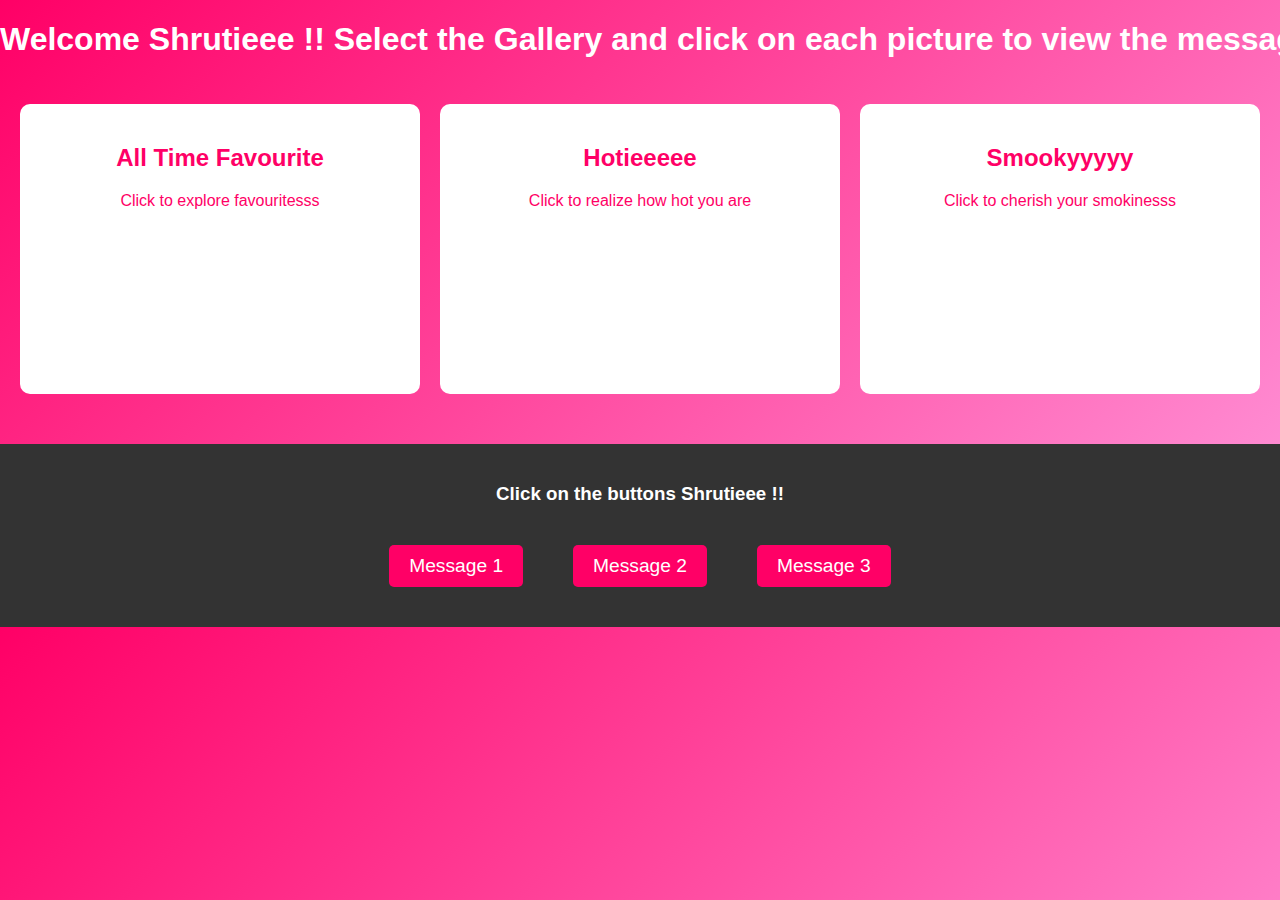
<file: index.html>
<!DOCTYPE html>
<html lang="en">
<head>
    <meta charset="UTF-8">
    <meta name="viewport" content="width=device-width, initial-scale=1.0">
    <title>Shruti's Gallery</title>
    <link rel="stylesheet" href="styles.css">
</head>
<body>
    <header>
        <h1>Welcome Shrutieee !! Select the Gallery and click on each picture to view the message !!</h1>
    </header>

    <section class="gallery-selection">
        <div class="gallery-card" onclick="window.location.href='gallery1.html'">
            <h2>All Time Favourite</h2>
            <p>Click to explore favouritesss</p>
        </div>
        <div class="gallery-card" onclick="window.location.href='gallery2.html'">
            <h2>Hotieeeee</h2>
            <p>Click to realize how hot you are</p>
        </div>
        <div class="gallery-card" onclick="window.location.href='gallery3.html'">
            <h2>Smookyyyyy</h2>
            <p>Click to cherish your smokinesss</p>
        </div>
    </section>

    <footer>
        <h3>Click on the buttons Shrutieee !!</h3>
        <div class="surprise-buttons">
            <button class="surprise-btn" onclick="showSurpriseMessage('Gotchaa Sunshinee!.. You are a Cutieeeeeee !!🥺🥺')">Message 1</button>
            <button class="surprise-btn" onclick="showSurpriseMessage('Youuu are amazing and your voice is damnnnnn pyaariii!😍')">Message 2</button>
            <button class="surprise-btn" onclick="showSurpriseMessage('Just Loveeeeeeeeeeeeeeeeeee and big hugggg 🫂')">Message 3</button>
        </div>
    </footer>
    <script src="script.js"></script>
</body>
</html>
</file>
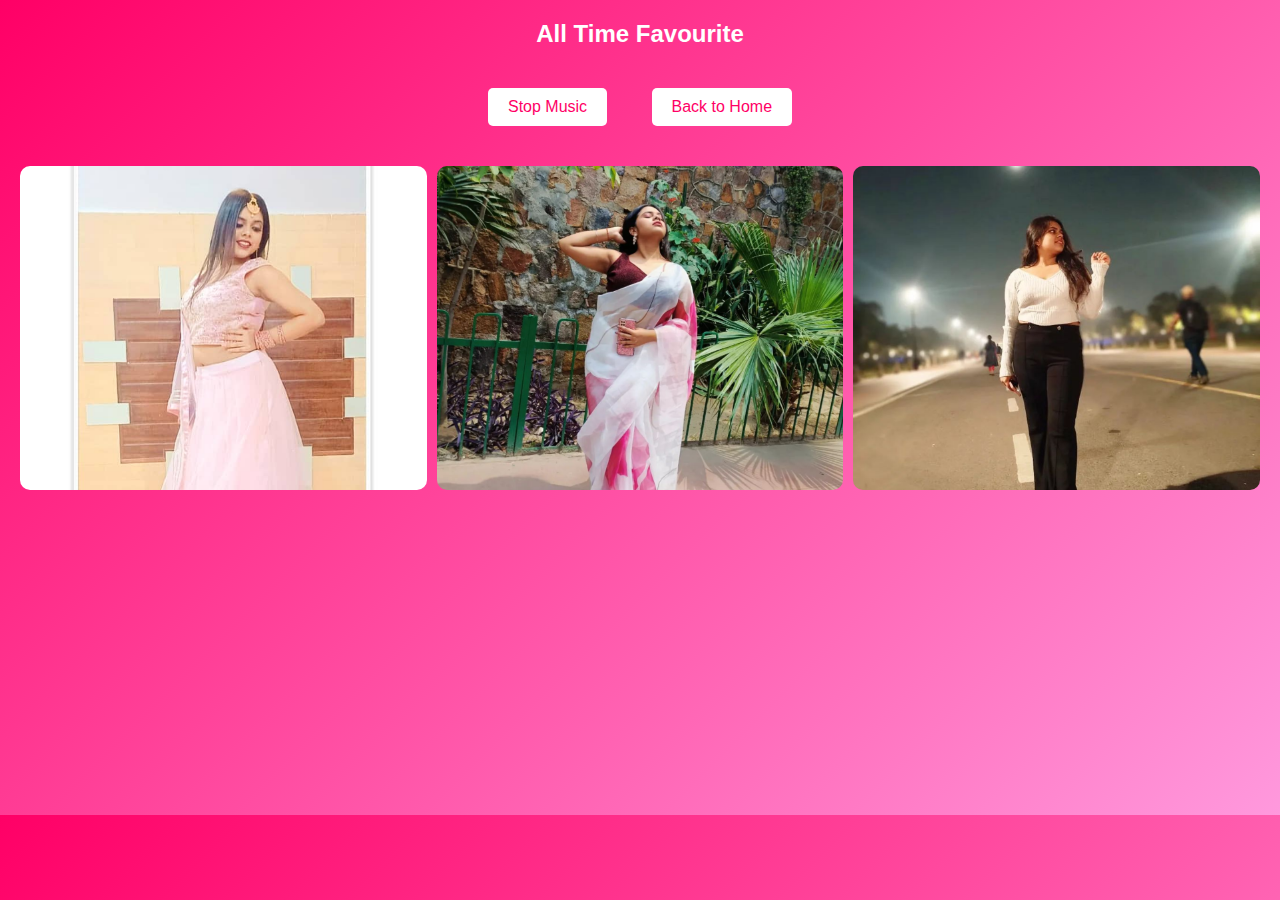
<file: gallery1.html>
<!DOCTYPE html>
<html lang="en">
<head>
    <meta charset="UTF-8">
    <meta name="viewport" content="width=device-width, initial-scale=1.0">
    <title>Special Moments</title>
    <link rel="stylesheet" href="styles.css">
</head>
<body>
    <header>
        <h2>All Time Favourite</h2>
          <!-- Music Player -->
        <audio id="backgroundMusic" loop autoplay>
            <source src="https://www.bensound.com/bensound-music/bensound-sunny.mp3" type="audio/mpeg">
            Your browser does not support the audio element.
        </audio>

        <!-- Stop Music Button -->
        <button onclick="toggleMusic()">Stop Music</button>
        <button onclick="window.location.href='index.html'">Back to Home</button>
    </header>

    <section class="gallery">
        <div class="photo-container" onclick="showMessage(1)">
            <img src="image1.png" alt="Special 1">
            <div class="message" id="message-1">You look absolutely radiant in this outfit, it is beautifully complementing your beauty. Aese jaogi kisi function m to uski khubsurti m chaar chaand lah jayenge ✨💫 !!</div>
        </div>
        <div class="photo-container" onclick="showMessage(2)">
            <img src="image2.png" alt="Special 2">
            <div class="message" id="message-2">Waaao !! Everything in this photo is perfect, the outfit, your hand position, your posture.. Everything is just wao 🔥🔥🔥!</div>
        </div>
        <div class="photo-container" onclick="showMessage(3)">
            <img src="image3.png" alt="Special 3">
            <div class="message" id="message-3">Wese to Traditional k saaamne sab feeeka pad jaata hai but tumne ye bhi galat prove krdya that is why keeping this picture along with traditionals ones 🌝🌝!!</div>
        </div>
    </section>

    <script src="script.js"></script>
</body>
</html>
</file>
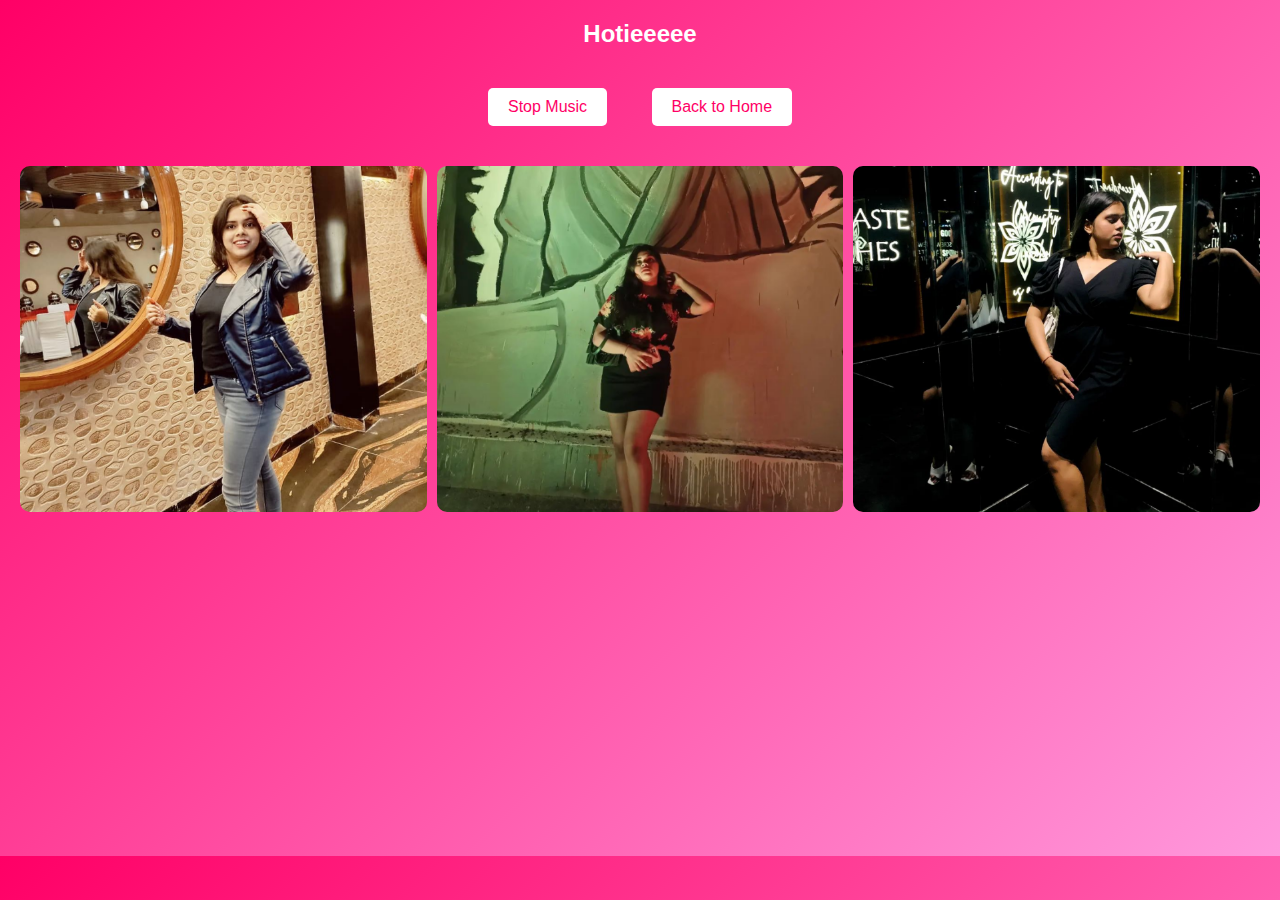
<file: gallery2.html>
<!DOCTYPE html>
<html lang="en">
<head>
    <meta charset="UTF-8">
    <meta name="viewport" content="width=device-width, initial-scale=1.0">
    <title>Fun Times</title>
    <link rel="stylesheet" href="styles.css">
</head>
<body>
    <header>
        <h2>Hotieeeee</h2>
          <!-- Music Player -->
        <audio id="backgroundMusic" loop autoplay>
            <source src="https://www.bensound.com/bensound-music/bensound-sunny.mp3" type="audio/mpeg">
            Your browser does not support the audio element.
        </audio>

        <!-- Stop Music Button -->
        <button onclick="toggleMusic()">Stop Music</button>
        <button onclick="window.location.href='index.html'">Back to Home</button>
    </header>

    <section class="gallery">
        <div class="photo-container" onclick="showMessage(1)">
            <img src="image4.png" alt="Fun 1">
            <div class="message" id="message-1">This photo is a proof that you can slay in any outfit, although I don't know that should I compliment the outfit or you because both are damnn gorgeous !! 😍😍😍</div>
        </div>
        <div class="photo-container" onclick="showMessage(2)">
            <img src="image5.png" alt="Fun 2">
            <div class="message" id="message-2">This photo is for your chubby cheeeksss 😋😋😋.. hehehehe</div>
        </div>
        <div class="photo-container" onclick="showMessage(3)">
            <img src="image6.png" alt="Fun 3">
            <div class="message" id="message-3">It is not just a normal picture, your body posture, legs position and hands placement, the way your eyes are down.. everything makes it a masterpiece ✨✨ !!</div>
        </div>
    </section>

    <script src="script.js"></script>
</body>
</html>
</file>
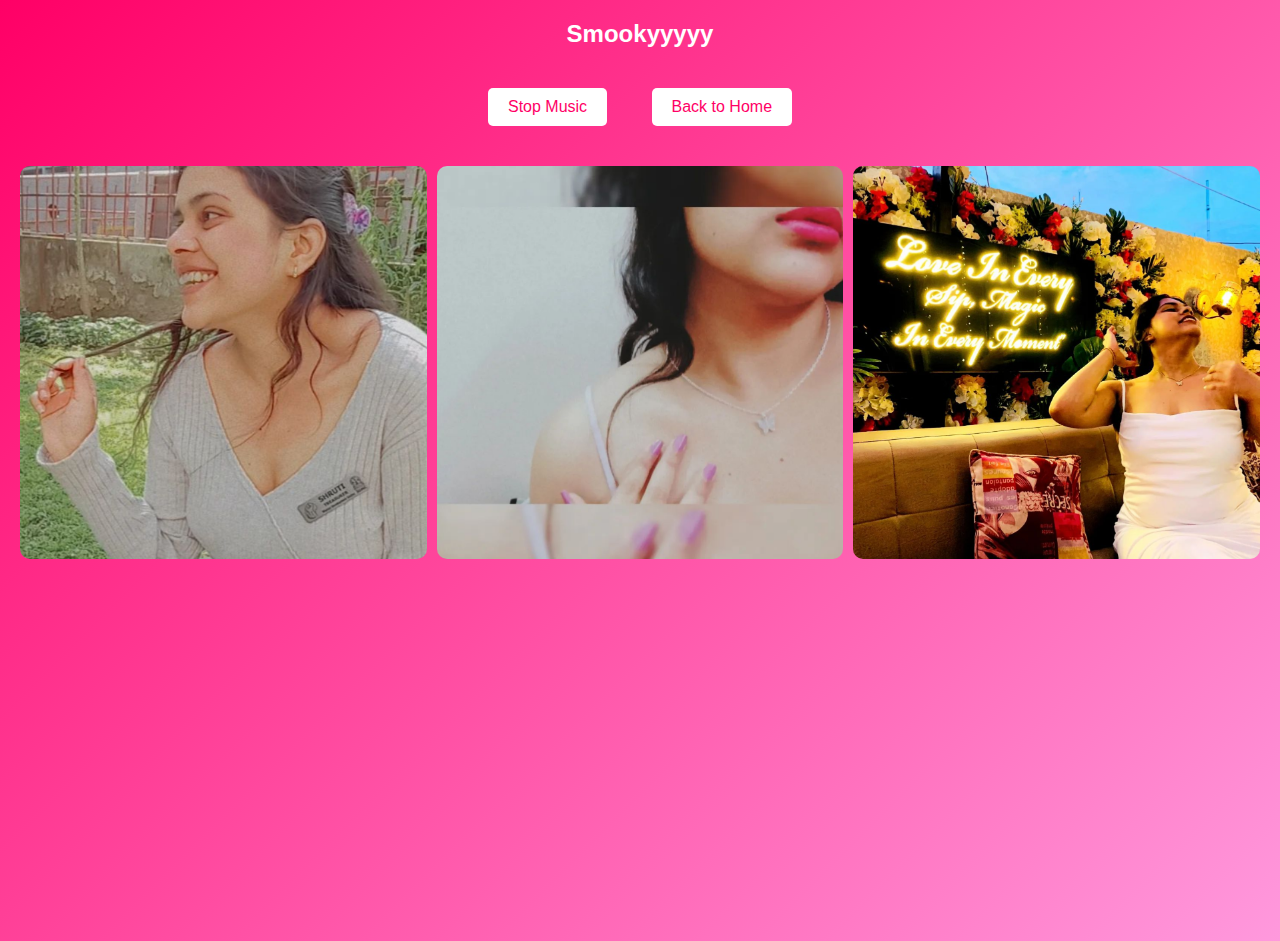
<file: gallery3.html>
<!DOCTYPE html>
<html lang="en">
<head>
    <meta charset="UTF-8">
    <meta name="viewport" content="width=device-width, initial-scale=1.0">
    <title>Memories</title>
    <link rel="stylesheet" href="styles.css">
</head>
<body>
    <header>
        <h2>Smookyyyyy</h2>
          <!-- Music Player -->
        <audio id="backgroundMusic" loop autoplay>
            <source src="https://www.bensound.com/bensound-music/bensound-sunny.mp3" type="audio/mpeg">
            Your browser does not support the audio element.
        </audio>

        <!-- Stop Music Button -->
        <button onclick="toggleMusic()">Stop Music</button>
        <button onclick="window.location.href='index.html'">Back to Home</button>
    </header>

    <section class="gallery">
        <div class="photo-container" onclick="showMessage(1)">
            <img src="image7.png" alt="Memory 1">
            <div class="message" id="message-1">Itne Qareeb se koi tumhari ye pyaari smile dekhle to wo apne saare gumm bhulaade !! Your smile can make my day really 😊😊😊...</div>
        </div>
        <div class="photo-container" onclick="showMessage(2)">
            <img src="image8.png" alt="Memory 2">
            <div class="message" id="message-2">You may think why this photo? Because its hot !! It may look weird but I like your nails, quiet attractive, your lips looks nicely red and agr wo til hai to bht sahi jagah pr hai... hahaha😆😆😆😆</div>
        </div>
        <div class="photo-container" onclick="showMessage(3)">
            <img src="image9.png" alt="Memory 3">
            <div class="message" id="message-3">Bas jo is photo ki backgroud m hai wo padhlo, aur baaki to tumhari ye aadaayein kayal kr hi deti hai 👀👀😎😎</div>
        </div>
    </section>

    <script src="script.js"></script>
</body>
</html>
</file>
<file: styles.css>
body {
    background: linear-gradient(135deg, #f06, #f9d);
    font-family: 'Comic Sans MS', sans-serif;
    color: white;
    text-align: center;
    margin: 0;
    padding: 0;
}


@keyframes scroll {
    0% {
        transform: translateX(30%);  /* Start from the right */
    }
    100% {
        transform: translateX(-100%);  /* End to the left */
    }
}

header h1 {
    white-space: nowrap;  /* Prevents the text from wrapping */
    overflow: hidden;     /* Hide the overflow outside the container */
    display: inline-block;
    animation: scroll 8s linear infinite;  /* Animation properties */
}

button {
    margin: 20px;
    padding: 10px 20px;
    background-color: #fff;
    color: #f06;
    border: none;
    border-radius: 5px;
    cursor: pointer;
    font-size: 1em;
}

button:hover {
    background-color: #f06;
    color: #fff;
}

.gallery-selection {
    display: grid;
    grid-template-columns: repeat(auto-fit, minmax(250px, 1fr));
    gap: 20px;
    padding: 20px;
}

.gallery-card {
    background-color: #fff;
    color: #f06;
    padding: 20px;
    border-radius: 10px;
    cursor: pointer;
    transition: transform 0.3s ease, box-shadow 0.3s ease;
    height: 250px;
}

.gallery-card:hover {
    transform: scale(1.05);
    box-shadow: 0 10px 20px rgba(0, 0, 0, 0.2);
}

.gallery {
    display: grid;
    grid-template-columns: repeat(auto-fit, minmax(200px, 1fr));
    gap: 10px;
    padding: 20px;
}

.photo-container {
    position: relative;
    margin-bottom: 40px;  /* Add space for the message */
}

.photo-container img {
    width: 100%;
    height: 55%;  /* Fixed height for consistency */
    object-fit: cover;  /* Ensures images cover the space without stretching */
    border-radius: 10px;
    transition: transform 0.3s ease;
}

.photo-container:hover img {
    transform: scale(1.05);
}

.message {
    position: relative;  /* Changed from absolute */
    background: rgba(0, 0, 0, 0.7);
    color: white;
    padding: 10px;
    font-size: 1.2em;
    opacity: 0;
    transition: opacity 0.3s ease;
    margin-top: 10px;  /* Adds some spacing between the image and message */
}

.photo-container:active .message {
    opacity: 1;
}

footer {
    margin-top: 30px;
    padding: 20px;
    background: #333;
    color: #fff;
}

.surprise-buttons {
    margin-top: 20px;
    display: flex;
    justify-content: center;  /* Center the buttons */
    gap: 10px;  /* Spacing between buttons */
}

.surprise-btn {
    padding: 10px 20px;
    font-size: 1.2em;
    color: #fff;
    background-color: #f06;  /* Color of the button */
    border: none;
    border-radius: 5px;
    cursor: pointer;
    transition: background-color 0.3s ease;
}

.surprise-btn:hover {
    background-color: #ff4d4d;  /* Change color on hover */
}

.surprise-message {
    margin-top: 10px;
    font-size: 1.5em;
    color: #f06;
    display: none;  /* Initially hide the message */
    animation: pop-in 0.5s forwards;  /* Animation when message appears */
}

@keyframes pop-in {
    from {
        transform: scale(0);
    }
    to {
        transform: scale(1);
    }
}
</file>
